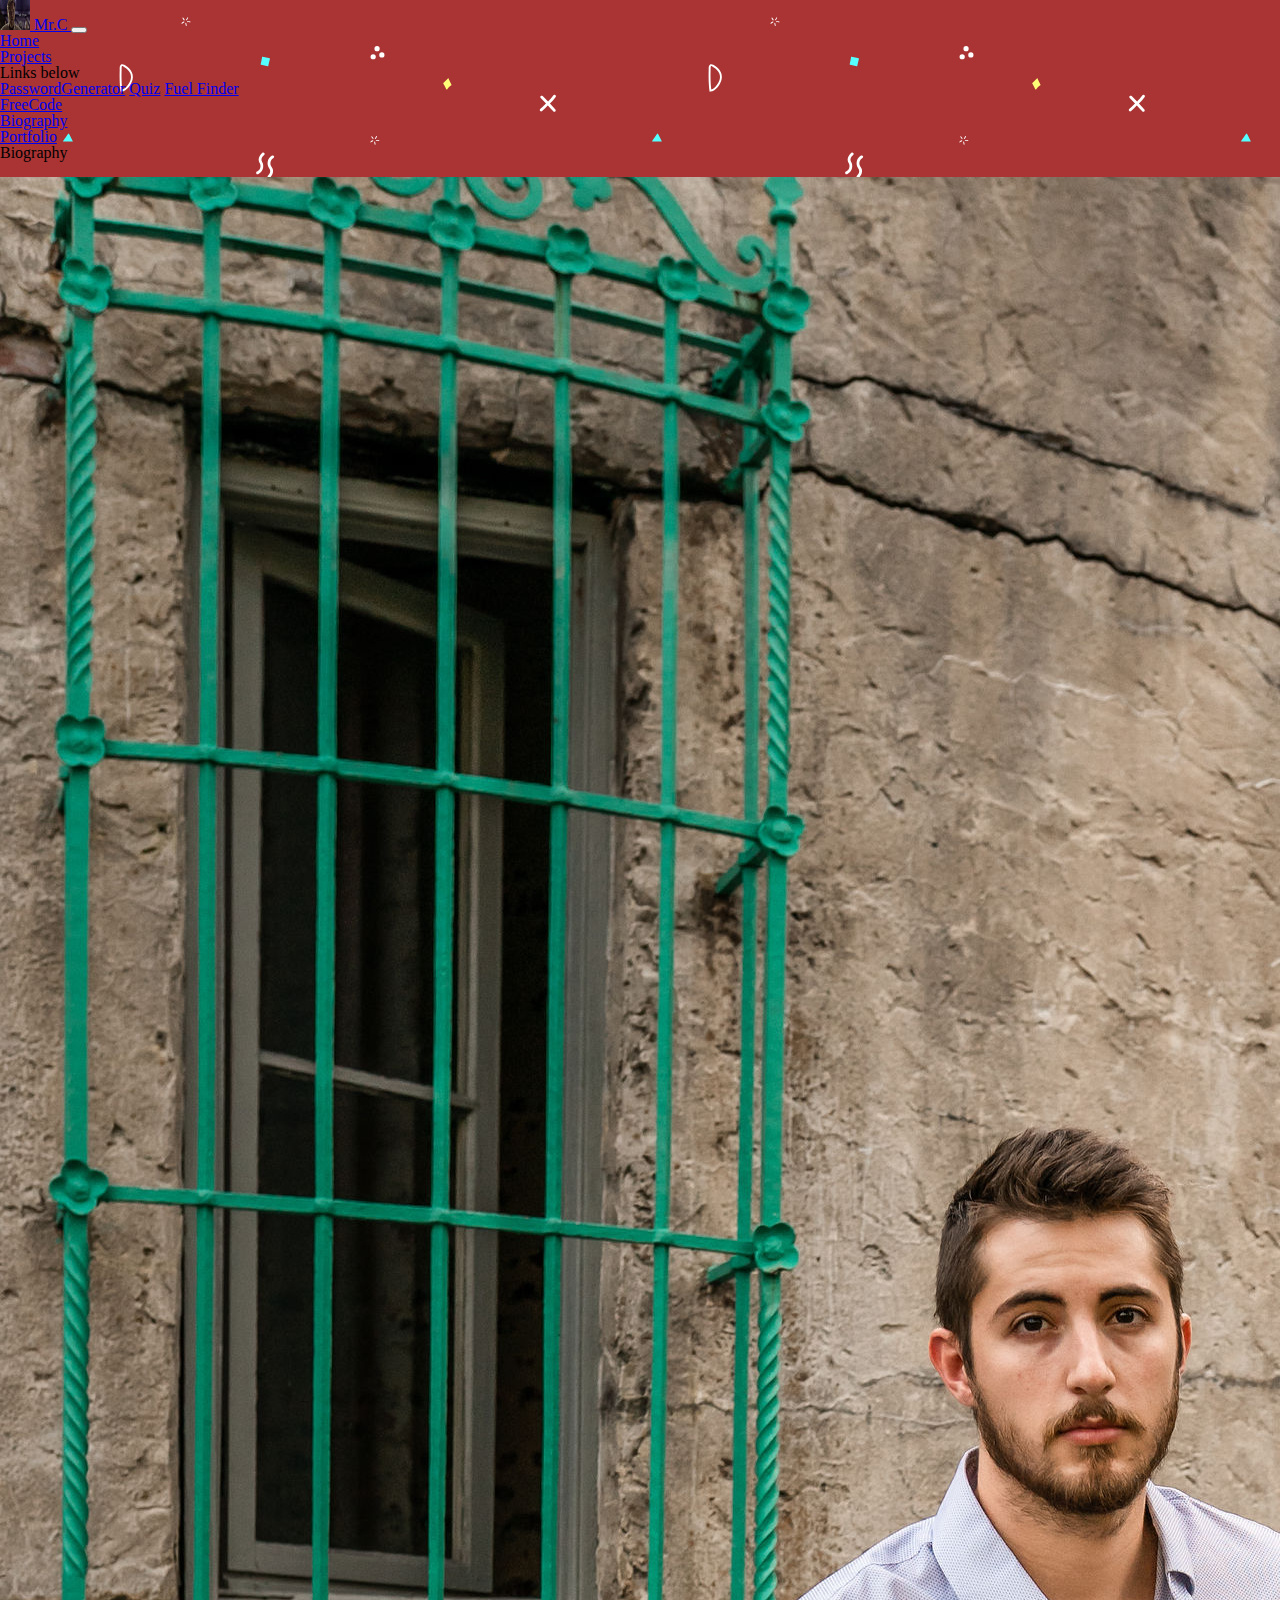
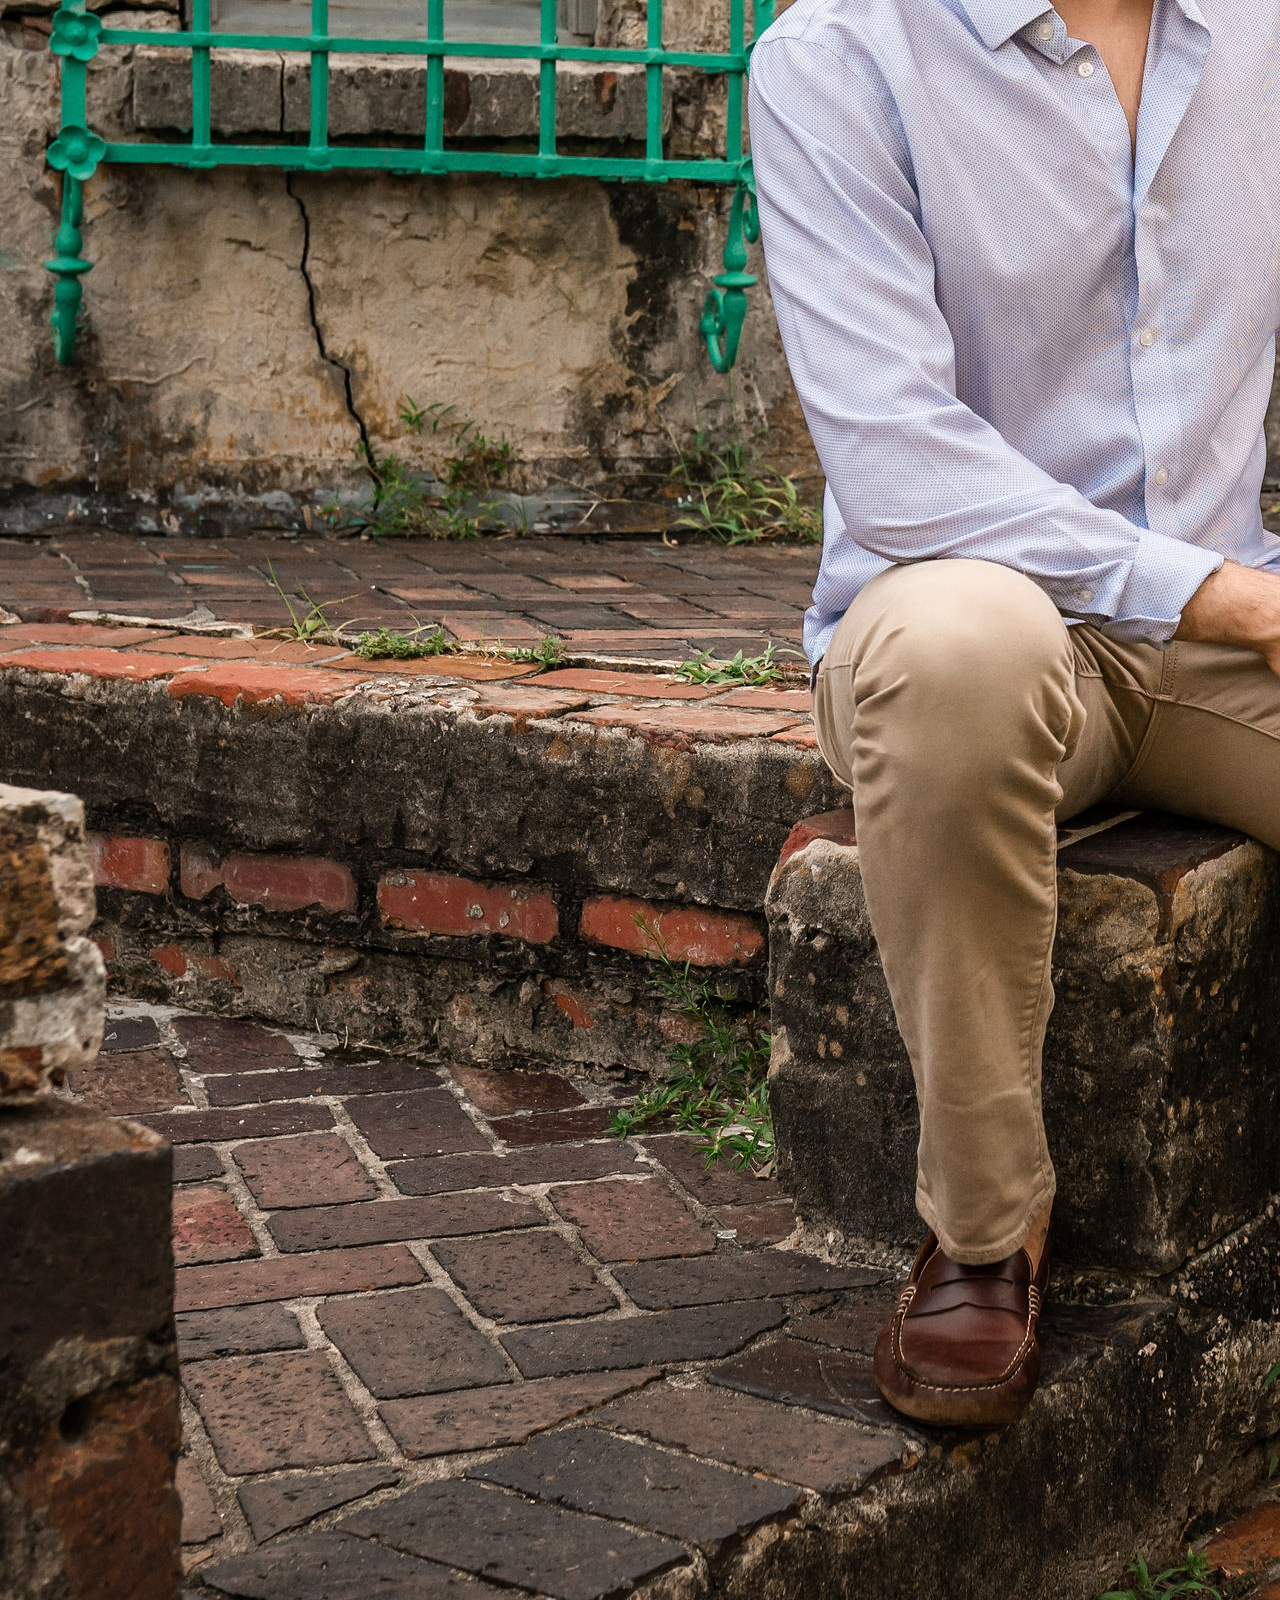
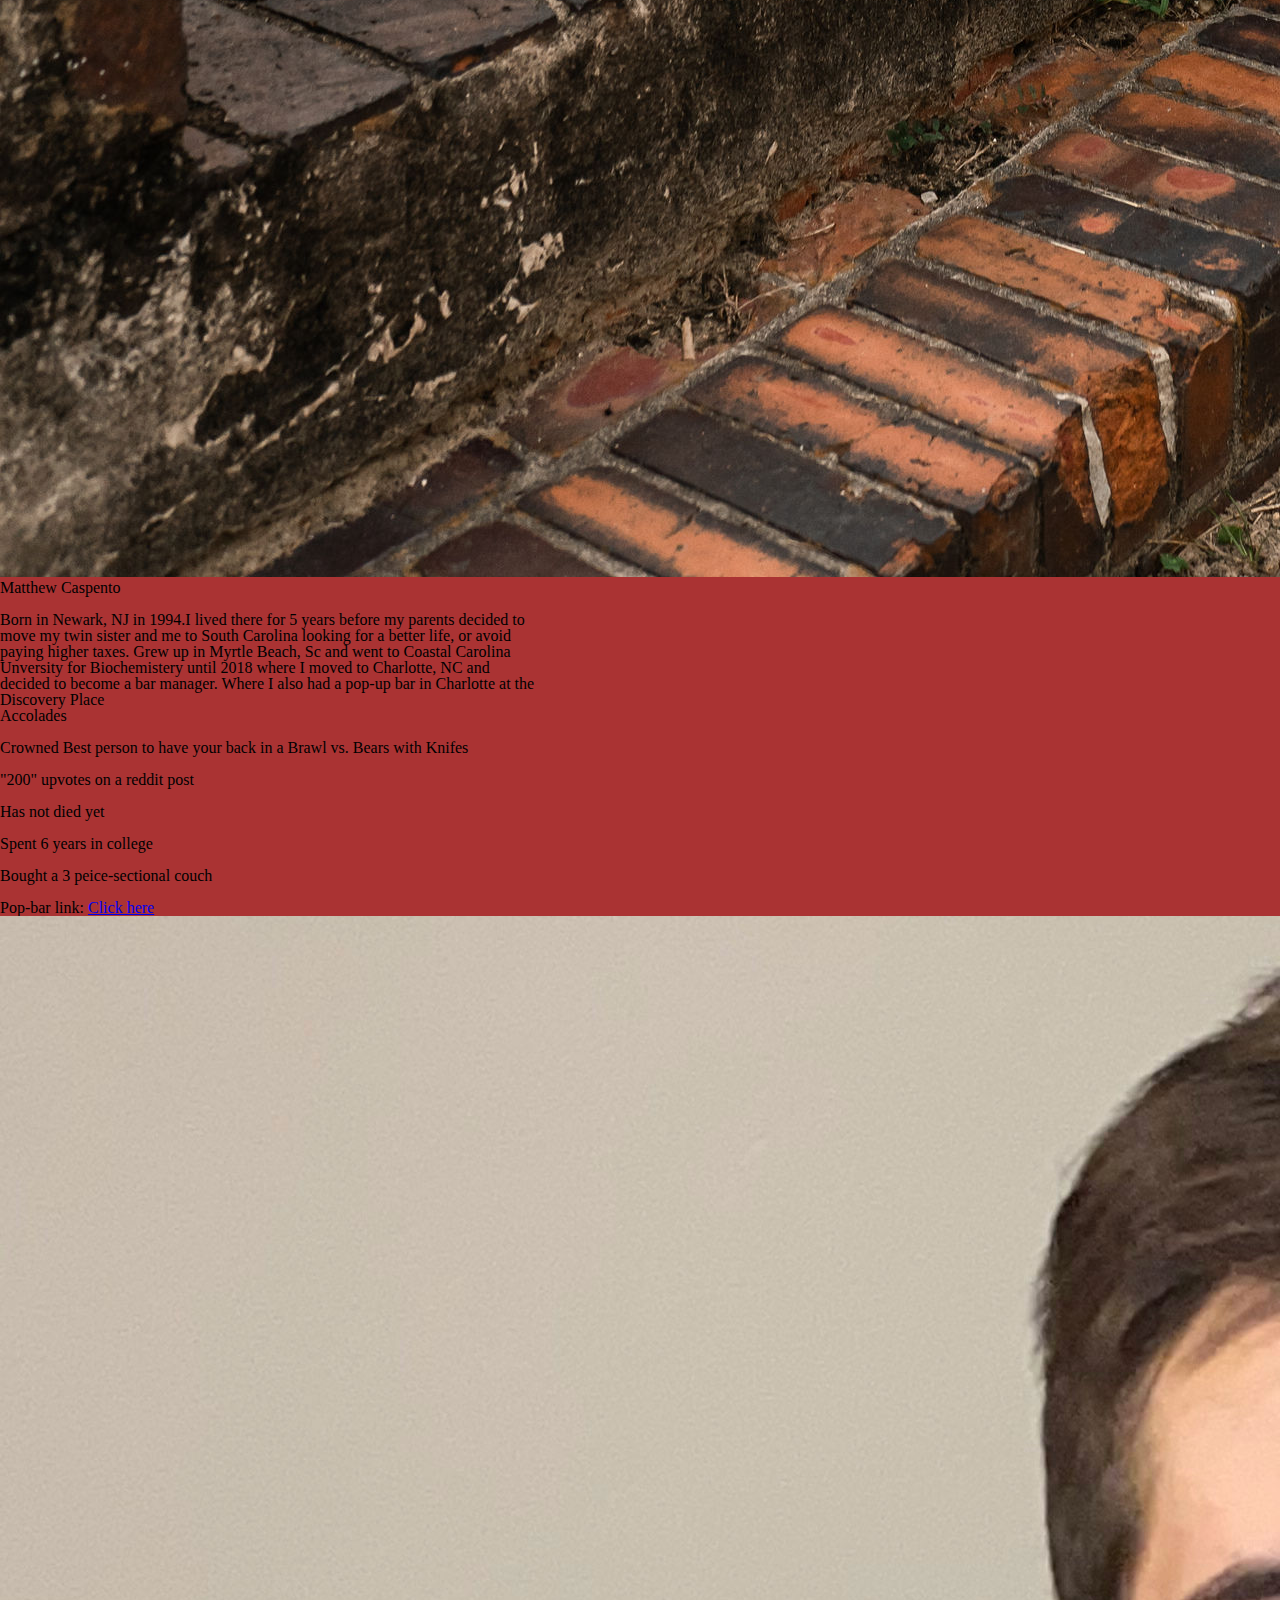
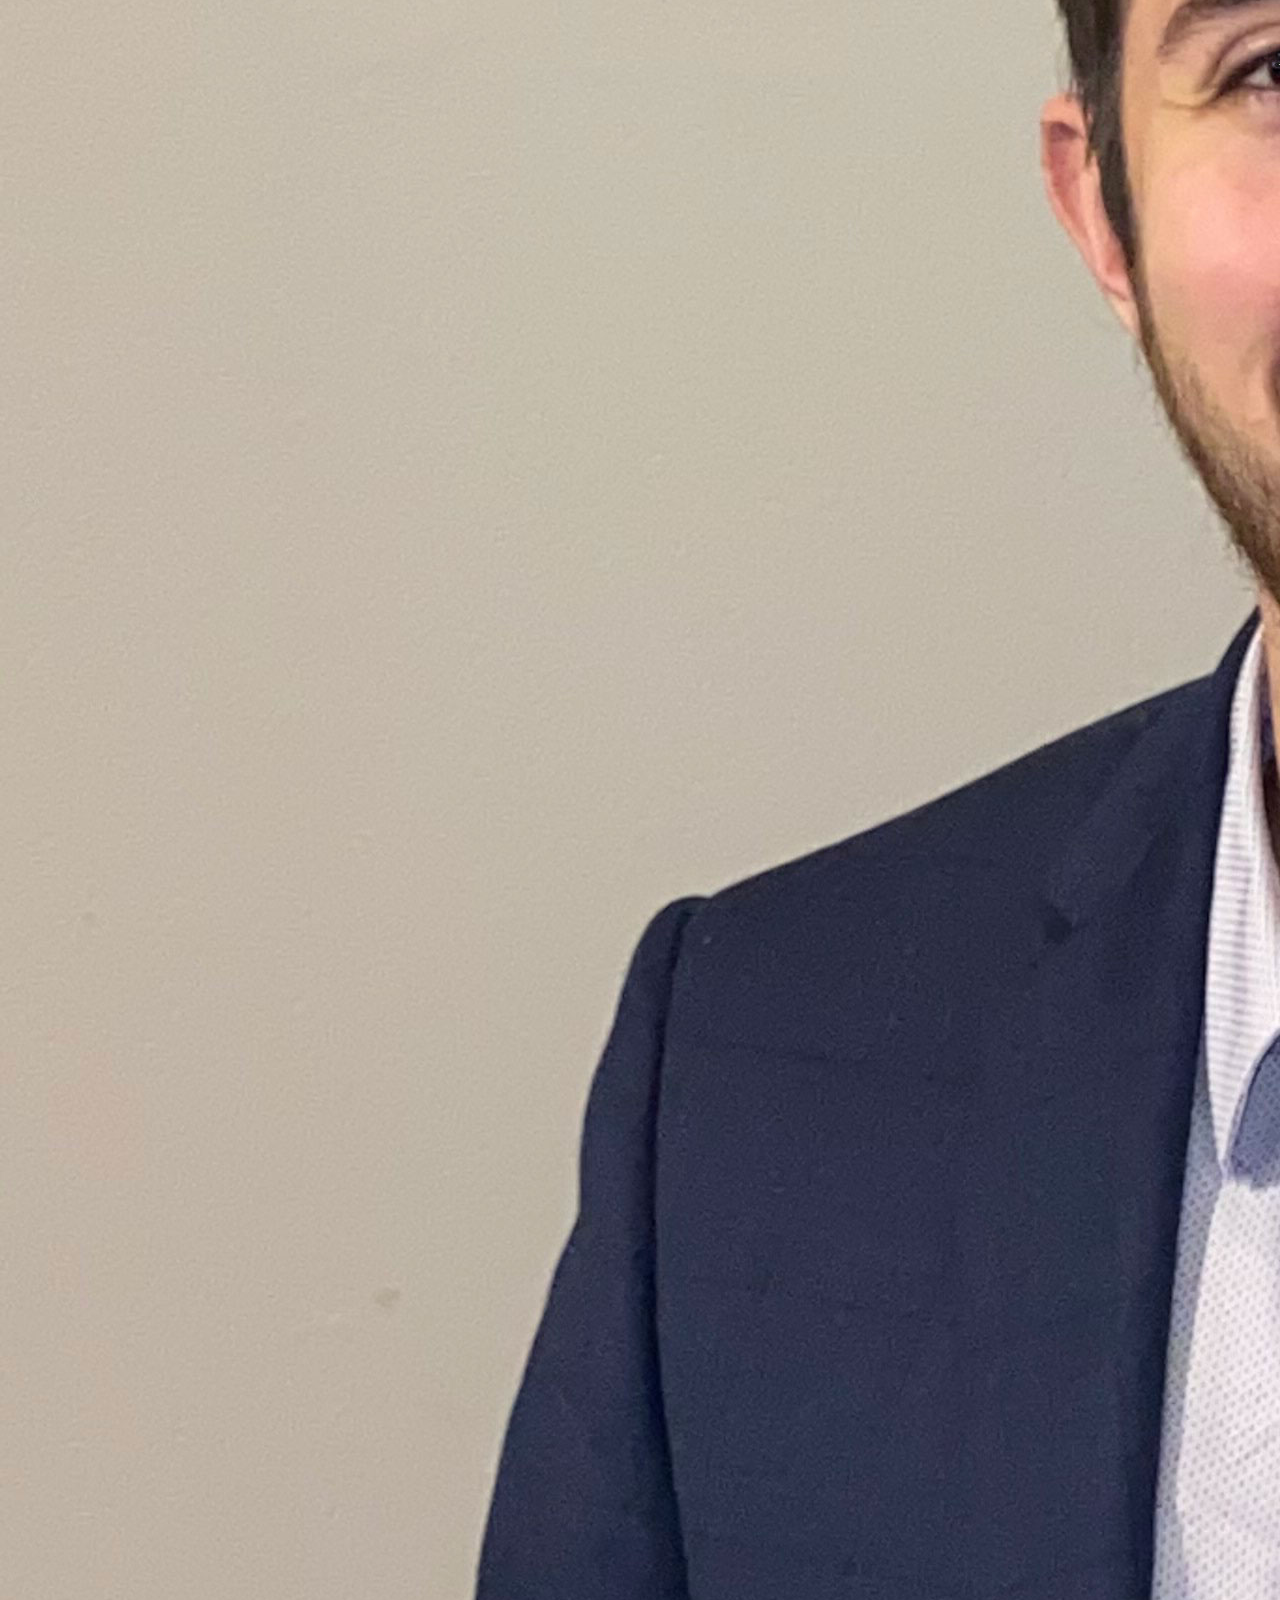
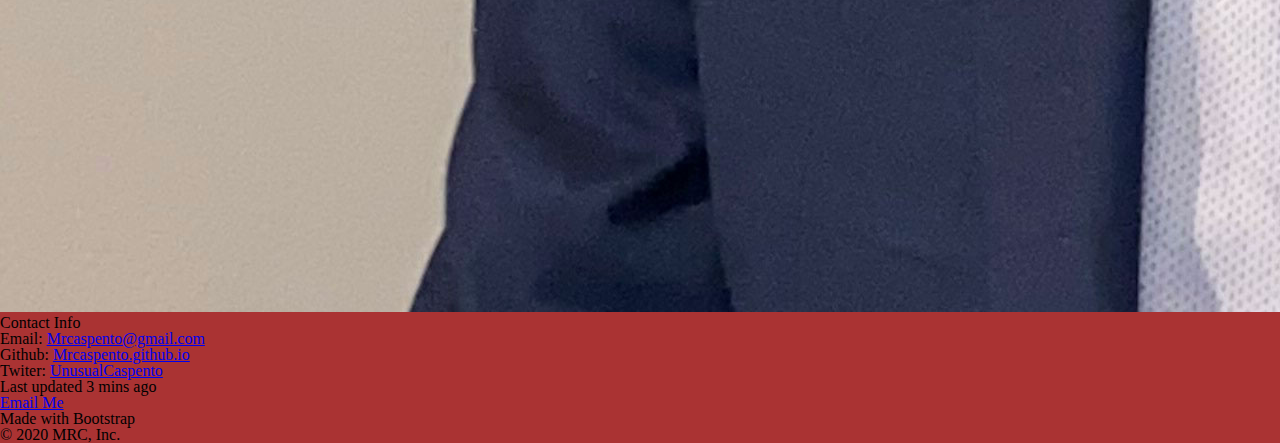
<file: assets/Html/aboutme.html>
<!DOCTYPE html>
<html lang="en">
<!--links-->

<head>
    <meta charset="utf-8">
    <meta name="viewport" content="width=device-width, initial-scale=1, shrink-to-fit=no">
    <title>MRC Devolpment!</title>
    <link rel="stylesheet" href="https://cdn.jsdelivr.net/npm/bootstrap@4.5.3/dist/css/bootstrap.min.css"
        integrity="sha384-TX8t27EcRE3e/ihU7zmQxVncDAy5uIKz4rEkgIXeMed4M0jlfIDPvg6uqKI2xXr2" crossorigin="anonymous">
    <link rel="stylesheet" href="../css/reset.css">
    <link rel="stylesheet" href="../css/style.css">
</head>

<body>
    <!--"Nav" closes the navbar script-->
    <nav class="navbar navbar-expand-lg navbar-dark bg-dark container-fluid">
        <a class="navbar-brand d-flex font-weight-bolder" href="#">
            <img src="/assets/img/Hello-there.gif" width="30" height="30"
                class="d-inline-block align-top" alt="" loading="lazy">
            Mr.C
        </a>
        <button class="navbar-toggler" type="button" data-toggle="collapse" data-target="#navbarSupportedContent"
            aria-controls="navbarSupportedContent" aria-expanded="false" aria-label="Toggle navigation">
            <span class="navbar-toggler-icon"></span>
        </button>

        <div class="collapse navbar-collapse" id="navbarSupportedContent">
            <ul class="navbar-nav mr-auto">
                <li class="nav-item">
                    <a class="nav-link" href="index.html">Home</a>
                </li>
                <li class="nav-item dropdown">
                    <a class="nav-link dropdown-toggle" data-toggle="dropdown" href="#" role="button"
                        aria-haspopup="true" aria-expanded="false">Projects</a>
                    <div class="dropdown-menu">
                        <a class="dropdown-item disabled text-danger">Links below</a>
                        <div class="dropdown-divider"></div>
                        <a class="dropdown-item"
                            href="https://mrcaspento.github.io/PasswordGen/Develop/index.html"target="_blank">PasswordGenerator</a>
                        <a class="dropdown-item" href="https://mrcaspento.github.io/NoHope/index.html"target="_blank">Quiz</a>
                        <a class="dropdown-item" href="https://grantf12.github.io/Alternative_Fuel_Finder/"target="_blank">Fuel
                            Finder</a>
                        <div class="dropdown-divider"></div>
                        <a class="dropdown-item" href="https://www.youtube.com/watch?v=dQw4w9WgXcQ">FreeCode</a>
                    </div>
                </li>
                <li class="nav-item">
                    <a class="nav-link active" href="aboutme.html">Biography</a>
                </li>
                <li class="nav-item">
                    <a class="nav-link" href="portfolio.html" data-toggle="tooltip" data-placement="bottom" title="Deployed live projects" >Portfolio</a>
                </li>

        </div>
    </nav>
    <div class="row">
        <div class="container d-flex">
            <div class="jumbotron  col-md-8">
                <h1 class="h1">Biography</h1><br>
                <div class="bg-transparent card mb-3" style="max-width: 540px;">
                    <div class="row d-flex">
                        <div class="col-md-4">
                            <img src="../img/Profile.jpg"
                                class="card-img" alt="Selfie">
                        </div>
                        <div class="col-md-6 bg- flex-row-reverse">
                            <h5 class=" h4 card-title">Matthew Caspento</h5><br>
                            <p class="card-text">Born in Newark, NJ in 1994.I lived there for 5 years before my
                                parents decided to move my twin sister and me to South Carolina looking for a
                                better
                                life, or avoid paying higher taxes. Grew up in Myrtle Beach, Sc and went to
                                Coastal
                                Carolina Unversity for Biochemistery until 2018 where I moved to Charlotte, NC
                                and
                                decided to become a bar manager. Where I also had a pop-up bar in Charlotte at
                                the
                                Discovery Place</p>
                            <p class="card-text"><small class="text-muted"></small></p>
                        </div>

                    </div>
                </div>
            </div>

            <div class="jumbotron text-center col-md-4">
                <div class="col-md-8 d-flex p-2 bd-highlight flex-column bg-light">
                    <h2>Accolades</h2>
                    </br>
                    <ul>
                        <li>Crowned Best person to have your back in a Brawl vs. Bears with Knifes </li>
                        </br>
                        <li>"200" upvotes on a reddit post</li>
                        </br>
                        <li>Has not died yet</li>
                        </br>
                        <li>Spent 6 years in college</li>
                        </br>
                        <li>Bought a 3 peice-sectional couch</li>
                        </br>
                        <li><strong>Pop-bar link:</strong> <a href="https://qclife.wbtv.com/discovery-place-fishbowl/"
                                class="badge badge-primary">Click here</a></li>
                    </ul>
                </div>
            </div>
        </div>
    </div>
    <div class="card mb-3" style="max-width: 540px;">
        <div class="row no-gutters">
          <div class="col-md-4">
            <img src="../img/github.jpg" class="card-img" alt="...">
          </div>
          <div class="col-md-8">
            <div class="card-body">
              <section id="contact-info">
                <h2>Contact Info</h2>
                <ul>
                  <li><strong>Email:</strong> <a href="mailto:Mrcaspento@gmail.com">Mrcaspento@gmail.com</a></li>
                  <li><strong>Github:</strong> <a href="https://mrcaspento.github.io/">Mrcaspento.github.io</a>
                  </li>
                  <li><strong>Twiter:</strong> <a href="https://twitter.com/UnusualCaspento">UnusualCaspento</a></li>
                </ul>
              </section>
              <p class="card-text"><small class="text-muted">Last updated 3 mins ago</small></p>
            </div>
          </div>
        </div>
      </div>
    
      <a href="mailto:mrcaspento@gmail.com">Email Me</a>

    <script src="https://cdn.jsdelivr.net/npm/popper.js@1.16.1/dist/umd/popper.min.js"
        integrity="sha384-9/reFTGAW83EW2RDu2S0VKaIzap3H66lZH81PoYlFhbGU+6BZp6G7niu735Sk7lN"
        crossorigin="anonymous"></script>
    <script src="https://code.jquery.com/jquery-3.5.1.slim.min.js"
        integrity="sha384-DfXdz2htPH0lsSSs5nCTpuj/zy4C+OGpamoFVy38MVBnE+IbbVYUew+OrCXaRkfj"
        crossorigin="anonymous"></script>

    <script src="https://cdn.jsdelivr.net/npm/bootstrap@4.5.3/dist/js/bootstrap.min.js"
        integrity="sha384-w1Q4orYjBQndcko6MimVbzY0tgp4pWB4lZ7lr30WKz0vr/aWKhXdBNmNb5D92v7s"
        crossorigin="anonymous"></script>

    <div class="sticky-footer">
        <h2>Made with Bootstrap</h2>
        <p>
            &copy; 2020 MRC, Inc.
        </p>
    </div>
</body>

</html>
</file>
<file: assets/css/style.css>
body{
    background-color: #aa3333;
    background-image: url("data:image/svg+xml,%3Csvg xmlns='http://www.w3.org/2000/svg' width='589' height='294.5' viewBox='0 0 1600 800'%3E%3Cpath fill='%23FF7' d='M1102.5 734.8c2.5-1.2 24.8-8.6 25.6-7.5.5.7-3.9 23.8-4.6 24.5C1123.3 752.1 1107.5 739.5 1102.5 734.8zM1226.3 229.1c0-.1-4.9-9.4-7-14.2-.1-.3-.3-1.1-.4-1.6-.1-.4-.3-.7-.6-.9-.3-.2-.6-.1-.8.1l-13.1 12.3c0 0 0 0 0 0-.2.2-.3.5-.4.8 0 .3 0 .7.2 1 .1.1 1.4 2.5 2.1 3.6 2.4 3.7 6.5 12.1 6.5 12.2.2.3.4.5.7.6.3 0 .5-.1.7-.3 0 0 1.8-2.5 2.7-3.6 1.5-1.6 3-3.2 4.6-4.7 1.2-1.2 1.6-1.4 2.1-1.6.5-.3 1.1-.5 2.5-1.9C1226.5 230.4 1226.6 229.6 1226.3 229.1zM33 770.3C33 770.3 33 770.3 33 770.3c0-.7-.5-1.2-1.2-1.2-.1 0-.3 0-.4.1-1.6.2-14.3.1-22.2 0-.3 0-.6.1-.9.4-.2.2-.4.5-.4.9 0 .2 0 4.9.1 5.9l.4 13.6c0 .3.2.6.4.9.2.2.5.3.8.3 0 0 .1 0 .1 0 7.3-.7 14.7-.9 22-.6.3 0 .7-.1.9-.3.2-.2.4-.6.4-.9C32.9 783.3 32.9 776.2 33 770.3z'/%3E%3Cpath fill='%235ff' d='M171.1 383.4c1.3-2.5 14.3-22 15.6-21.6.8.3 11.5 21.2 11.5 22.1C198.1 384.2 177.9 384 171.1 383.4zM596.4 711.8c-.1-.1-6.7-8.2-9.7-12.5-.2-.3-.5-1-.7-1.5-.2-.4-.4-.7-.7-.8-.3-.1-.6 0-.8.3L574 712c0 0 0 0 0 0-.2.2-.2.5-.2.9 0 .3.2.7.4.9.1.1 1.8 2.2 2.8 3.1 3.1 3.1 8.8 10.5 8.9 10.6.2.3.5.4.8.4.3 0 .5-.2.6-.5 0 0 1.2-2.8 2-4.1 1.1-1.9 2.3-3.7 3.5-5.5.9-1.4 1.3-1.7 1.7-2 .5-.4 1-.7 2.1-2.4C596.9 713.1 596.8 712.3 596.4 711.8zM727.5 179.9C727.5 179.9 727.5 179.9 727.5 179.9c.6.2 1.3-.2 1.4-.8 0-.1 0-.2 0-.4.2-1.4 2.8-12.6 4.5-19.5.1-.3 0-.6-.2-.8-.2-.3-.5-.4-.8-.5-.2 0-4.7-1.1-5.7-1.3l-13.4-2.7c-.3-.1-.7 0-.9.2-.2.2-.4.4-.5.6 0 0 0 .1 0 .1-.8 6.5-2.2 13.1-3.9 19.4-.1.3 0 .6.2.9.2.3.5.4.8.5C714.8 176.9 721.7 178.5 727.5 179.9zM728.5 178.1c-.1-.1-.2-.2-.4-.2C728.3 177.9 728.4 178 728.5 178.1z'/%3E%3Cg fill='%23FFF'%3E%3Cpath d='M699.6 472.7c-1.5 0-2.8-.8-3.5-2.3-.8-1.9 0-4.2 1.9-5 3.7-1.6 6.8-4.7 8.4-8.5 1.6-3.8 1.7-8.1.2-11.9-.3-.9-.8-1.8-1.2-2.8-.8-1.7-1.8-3.7-2.3-5.9-.9-4.1-.2-8.6 2-12.8 1.7-3.1 4.1-6.1 7.6-9.1 1.6-1.4 4-1.2 5.3.4 1.4 1.6 1.2 4-.4 5.3-2.8 2.5-4.7 4.7-5.9 7-1.4 2.6-1.9 5.3-1.3 7.6.3 1.4 1 2.8 1.7 4.3.5 1.1 1 2.2 1.5 3.3 2.1 5.6 2 12-.3 17.6-2.3 5.5-6.8 10.1-12.3 12.5C700.6 472.6 700.1 472.7 699.6 472.7zM740.4 421.4c1.5-.2 3 .5 3.8 1.9 1.1 1.8.4 4.2-1.4 5.3-3.7 2.1-6.4 5.6-7.6 9.5-1.2 4-.8 8.4 1.1 12.1.4.9 1 1.7 1.6 2.7 1 1.7 2.2 3.5 3 5.7 1.4 4 1.2 8.7-.6 13.2-1.4 3.4-3.5 6.6-6.8 10.1-1.5 1.6-3.9 1.7-5.5.2-1.6-1.4-1.7-3.9-.2-5.4 2.6-2.8 4.3-5.3 5.3-7.7 1.1-2.8 1.3-5.6.5-7.9-.5-1.3-1.3-2.7-2.2-4.1-.6-1-1.3-2.1-1.9-3.2-2.8-5.4-3.4-11.9-1.7-17.8 1.8-5.9 5.8-11 11.2-14C739.4 421.6 739.9 421.4 740.4 421.4zM261.3 590.9c5.7 6.8 9 15.7 9.4 22.4.5 7.3-2.4 16.4-10.2 20.4-3 1.5-6.7 2.2-11.2 2.2-7.9-.1-12.9-2.9-15.4-8.4-2.1-4.7-2.3-11.4 1.8-15.9 3.2-3.5 7.8-4.1 11.2-1.6 1.2.9 1.5 2.7.6 3.9-.9 1.2-2.7 1.5-3.9.6-1.8-1.3-3.6.6-3.8.8-2.4 2.6-2.1 7-.8 9.9 1.5 3.4 4.7 5 10.4 5.1 3.6 0 6.4-.5 8.6-1.6 4.7-2.4 7.7-8.6 7.2-15-.5-7.3-5.3-18.2-13-23.9-4.2-3.1-8.5-4.1-12.9-3.1-3.1.7-6.2 2.4-9.7 5-6.6 5.1-11.7 11.8-14.2 19-2.7 7.7-2.1 15.8 1.9 23.9.7 1.4.1 3.1-1.3 3.7-1.4.7-3.1.1-3.7-1.3-4.6-9.4-5.4-19.2-2.2-28.2 2.9-8.2 8.6-15.9 16.1-21.6 4.1-3.1 8-5.1 11.8-6 6-1.4 12 0 17.5 4C257.6 586.9 259.6 588.8 261.3 590.9z'/%3E%3Ccircle cx='1013.7' cy='153.9' r='7.1'/%3E%3Ccircle cx='1024.3' cy='132.1' r='7.1'/%3E%3Ccircle cx='1037.3' cy='148.9' r='7.1'/%3E%3Cpath d='M1508.7 297.2c-4.8-5.4-9.7-10.8-14.8-16.2 5.6-5.6 11.1-11.5 15.6-18.2 1.2-1.7.7-4.1-1-5.2-1.7-1.2-4.1-.7-5.2 1-4.2 6.2-9.1 11.6-14.5 16.9-4.8-5-9.7-10-14.7-14.9-1.5-1.5-3.9-1.5-5.3 0-1.5 1.5-1.5 3.9 0 5.3 4.9 4.8 9.7 9.8 14.5 14.8-1.1 1.1-2.3 2.2-3.5 3.2-4.1 3.8-8.4 7.8-12.4 12-1.4 1.5-1.4 3.8 0 5.3 0 0 0 0 0 0 1.5 1.4 3.9 1.4 5.3-.1 3.9-4 8.1-7.9 12.1-11.7 1.2-1.1 2.3-2.2 3.5-3.3 4.9 5.3 9.8 10.6 14.6 15.9.1.1.1.1.2.2 1.4 1.4 3.7 1.5 5.2.2C1510 301.2 1510.1 298.8 1508.7 297.2zM327.6 248.6l-.4-2.6c-1.5-11.1-2.2-23.2-2.3-37 0-5.5 0-11.5.2-18.5 0-.7 0-1.5 0-2.3 0-5 0-11.2 3.9-13.5 2.2-1.3 5.1-1 8.5.9 5.7 3.1 13.2 8.7 17.5 14.9 5.5 7.8 7.3 16.9 5 25.7-3.2 12.3-15 31-30 32.1L327.6 248.6zM332.1 179.2c-.2 0-.3 0-.4.1-.1.1-.7.5-1.1 2.7-.3 1.9-.3 4.2-.3 6.3 0 .8 0 1.7 0 2.4-.2 6.9-.2 12.8-.2 18.3.1 12.5.7 23.5 2 33.7 11-2.7 20.4-18.1 23-27.8 1.9-7.2.4-14.8-4.2-21.3l0 0C347 188.1 340 183 335 180.3 333.6 179.5 332.6 179.2 332.1 179.2zM516.3 60.8c-.1 0-.2 0-.4-.1-2.4-.7-4-.9-6.7-.7-.7 0-1.3-.5-1.4-1.2 0-.7.5-1.3 1.2-1.4 3.1-.2 4.9 0 7.6.8.7.2 1.1.9.9 1.6C517.3 60.4 516.8 60.8 516.3 60.8zM506.1 70.5c-.5 0-1-.3-1.2-.8-.8-2.1-1.2-4.3-1.3-6.6 0-.7.5-1.3 1.2-1.3.7 0 1.3.5 1.3 1.2.1 2 .5 3.9 1.1 5.8.2.7-.1 1.4-.8 1.6C506.4 70.5 506.2 70.5 506.1 70.5zM494.1 64.4c-.4 0-.8-.2-1-.5-.4-.6-.3-1.4.2-1.8 1.8-1.4 3.7-2.6 5.8-3.6.6-.3 1.4 0 1.7.6.3.6 0 1.4-.6 1.7-1.9.9-3.7 2-5.3 3.3C494.7 64.3 494.4 64.4 494.1 64.4zM500.5 55.3c-.5 0-.9-.3-1.2-.7-.5-1-1.2-1.9-2.4-3.4-.3-.4-.7-.9-1.1-1.4-.4-.6-.3-1.4.2-1.8.6-.4 1.4-.3 1.8.2.4.5.8 1 1.1 1.4 1.3 1.6 2.1 2.6 2.7 3.9.3.6 0 1.4-.6 1.7C500.9 55.3 500.7 55.3 500.5 55.3zM506.7 55c-.3 0-.5-.1-.8-.2-.6-.4-.7-1.2-.3-1.8 1.2-1.7 2.3-3.4 3.3-5.2.3-.6 1.1-.9 1.7-.5.6.3.9 1.1.5 1.7-1 1.9-2.2 3.8-3.5 5.6C507.4 54.8 507.1 55 506.7 55zM1029.3 382.8c-.1 0-.2 0-.4-.1-2.4-.7-4-.9-6.7-.7-.7 0-1.3-.5-1.4-1.2 0-.7.5-1.3 1.2-1.4 3.1-.2 4.9 0 7.6.8.7.2 1.1.9.9 1.6C1030.3 382.4 1029.8 382.8 1029.3 382.8zM1019.1 392.5c-.5 0-1-.3-1.2-.8-.8-2.1-1.2-4.3-1.3-6.6 0-.7.5-1.3 1.2-1.3.7 0 1.3.5 1.3 1.2.1 2 .5 3.9 1.1 5.8.2.7-.1 1.4-.8 1.6C1019.4 392.5 1019.2 392.5 1019.1 392.5zM1007.1 386.4c-.4 0-.8-.2-1-.5-.4-.6-.3-1.4.2-1.8 1.8-1.4 3.7-2.6 5.8-3.6.6-.3 1.4 0 1.7.6.3.6 0 1.4-.6 1.7-1.9.9-3.7 2-5.3 3.3C1007.7 386.3 1007.4 386.4 1007.1 386.4zM1013.5 377.3c-.5 0-.9-.3-1.2-.7-.5-1-1.2-1.9-2.4-3.4-.3-.4-.7-.9-1.1-1.4-.4-.6-.3-1.4.2-1.8.6-.4 1.4-.3 1.8.2.4.5.8 1 1.1 1.4 1.3 1.6 2.1 2.6 2.7 3.9.3.6 0 1.4-.6 1.7C1013.9 377.3 1013.7 377.3 1013.5 377.3zM1019.7 377c-.3 0-.5-.1-.8-.2-.6-.4-.7-1.2-.3-1.8 1.2-1.7 2.3-3.4 3.3-5.2.3-.6 1.1-.9 1.7-.5.6.3.9 1.1.5 1.7-1 1.9-2.2 3.8-3.5 5.6C1020.4 376.8 1020.1 377 1019.7 377zM1329.7 573.4c-1.4 0-2.9-.2-4.5-.7-8.4-2.7-16.6-12.7-18.7-20-.4-1.4-.7-2.9-.9-4.4-8.1 3.3-15.5 10.6-15.4 21 0 1.5-1.2 2.7-2.7 2.8 0 0 0 0 0 0-1.5 0-2.7-1.2-2.7-2.7-.1-6.7 2.4-12.9 7-18 3.6-4 8.4-7.1 13.7-8.8.5-6.5 3.1-12.9 7.4-17.4 7-7.4 18.2-8.9 27.3-10.1l.7-.1c1.5-.2 2.9.9 3.1 2.3.2 1.5-.9 2.9-2.3 3.1l-.7.1c-8.6 1.2-18.4 2.5-24 8.4-3 3.2-5 7.7-5.7 12.4 7.9-1 17.7 1.3 24.3 5.7 4.3 2.9 7.1 7.8 7.2 12.7.2 4.3-1.7 8.3-5.2 11.1C1335.2 572.4 1332.6 573.4 1329.7 573.4zM1311 546.7c.1 1.5.4 3 .8 4.4 1.7 5.8 8.7 14.2 15.1 16.3 2.8.9 5.1.5 7.2-1.1 2.7-2.1 3.2-4.8 3.1-6.6-.1-3.2-2-6.4-4.8-8.3C1326.7 547.5 1317.7 545.6 1311 546.7z'/%3E%3C/g%3E%3C/svg%3E");
    background-attachment: fixed;}
</file>
